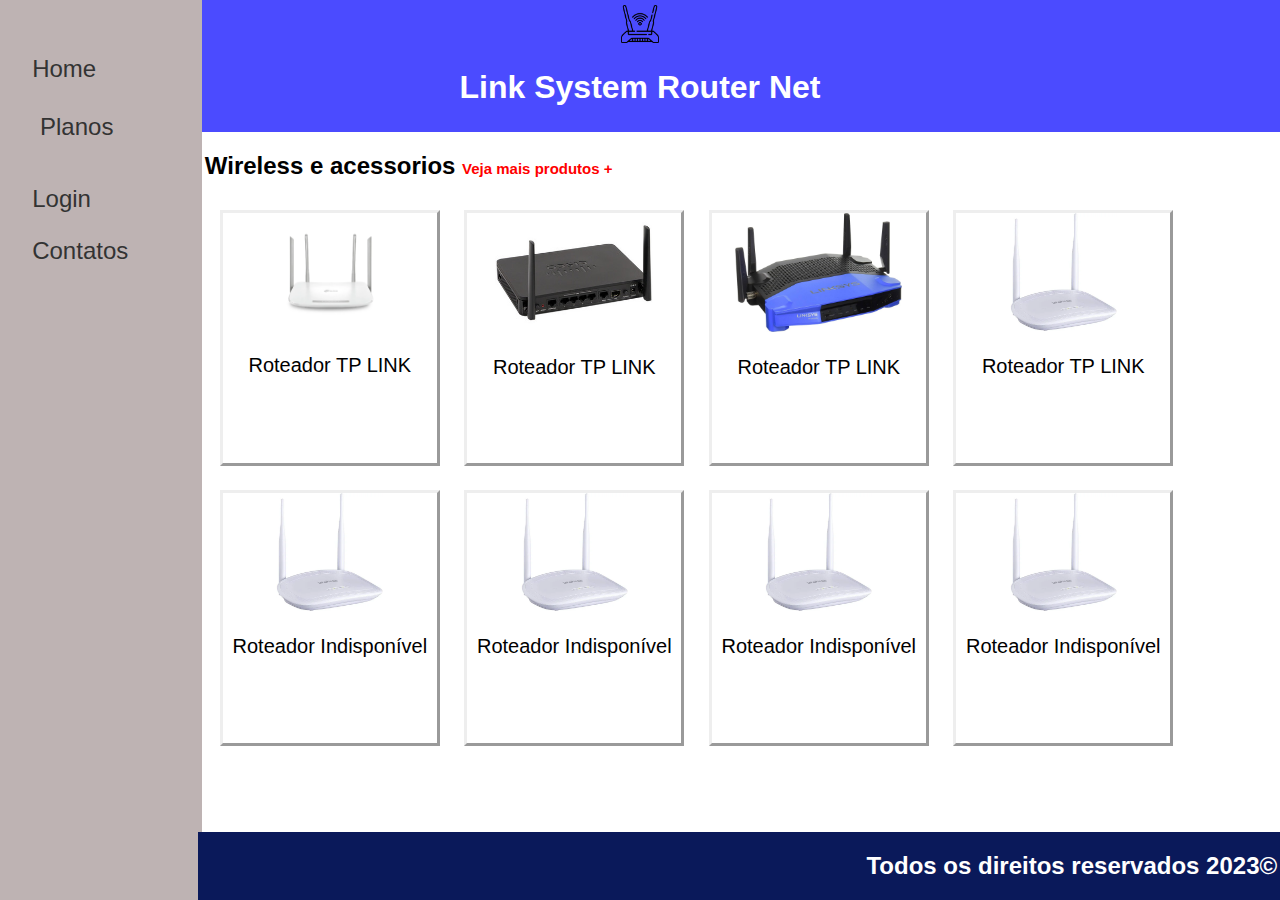
<file: Atividade/index.html>
<!DOCTYPE html>
<html lang="en">
<head>
    <meta charset="UTF-8">
    <meta name="viewport" content="width=device-width, initial-scale=1.0">
    <title>Homepage</title>
    <link rel="stylesheet" href="CSS/style.css">
    <link rel="icon" href="Imagens/wifi-16.ico">
</head>
<body>
    <header>
        <img src="Imagens/3069321.png" alt="" width="3%">
        <h1>Link System Router Net</h1>       
    </header>
    <nav class="menu">
        <ul>
            <li><a href="index.html">Home</a></li>
            <div class="dropdown">
                <button class="mainmenubtn"><a href="planos.html">Planos</a></button>
                <div class="dropdown-child">
                    <a href="#">Vivo</a>
                    <a href="#">Fasternet</a>
                    <a href="#">Claro</a>
                    <a href="#">Suporte</a>
                </div>
            </div>
            <li><a href="#">Login</a></li>
            <li><a href="contatos.html">Contatos</a></li>
        </ul>
    </nav>
    <main class="container">
        <h2>Wireless e acessorios <a href="#" class="produtos">Veja mais produtos +</a></h2>
        <section class="primeiro-bloco">
            <div class="block" id="img1"><img src="Imagens/roteador.webp" alt="" width="55%" onclick="alert('Não tem mais otário')">
                <p class="rotulo">Roteador TP LINK</p></div>
            <div class="block" id="img2"><img src="Imagens/cisco.jpg" alt="" width="74%" onclick="alert('Não tem mais otário')">
                <p class="rotulo">Roteador TP LINK</p></div>
            <div class="block" id="img3"><img src="Imagens/linksys.jpg" alt="" width="78%" onclick="alert('Não tem mais otário')">
                <p class="rotulo">Roteador TP LINK</p></div>
            <div class="block" id="img4"><img src="Imagens/intelbras.webp" alt="" width="50%" onclick="alert('Não tem mais otário')">
                <p class="rotulo">Roteador TP LINK</p></div>
            <br>
            <div class="block" id="img4"><img src="Imagens/intelbras.webp" alt="" width="50%" onclick="alert('Não tem mais otário')">
                <p class="rotulo">Roteador Indisponível</p></div>
            <div class="block" id="img4"><img src="Imagens/intelbras.webp" alt="" width="50%" onclick="alert('Não tem mais otário')">
                <p class="rotulo">Roteador Indisponível</p></div>
            <div class="block" id="img4"><img src="Imagens/intelbras.webp" alt="" width="50%" onclick="alert('Não tem mais otário')">
                <p class="rotulo">Roteador Indisponível</p></div>
            <div class="block" id="img4"><img src="Imagens/intelbras.webp" alt="" width="50%" onclick="alert('Não tem mais otário')">
                <p class="rotulo">Roteador Indisponível</div></p><div>           
        </section>
          </div>
    </main>
    <footer>
        <h2>Todos os direitos reservados 2023©</h2>
        <div class="contato">

        </div>
    </footer>
</body>
</html>
</file>
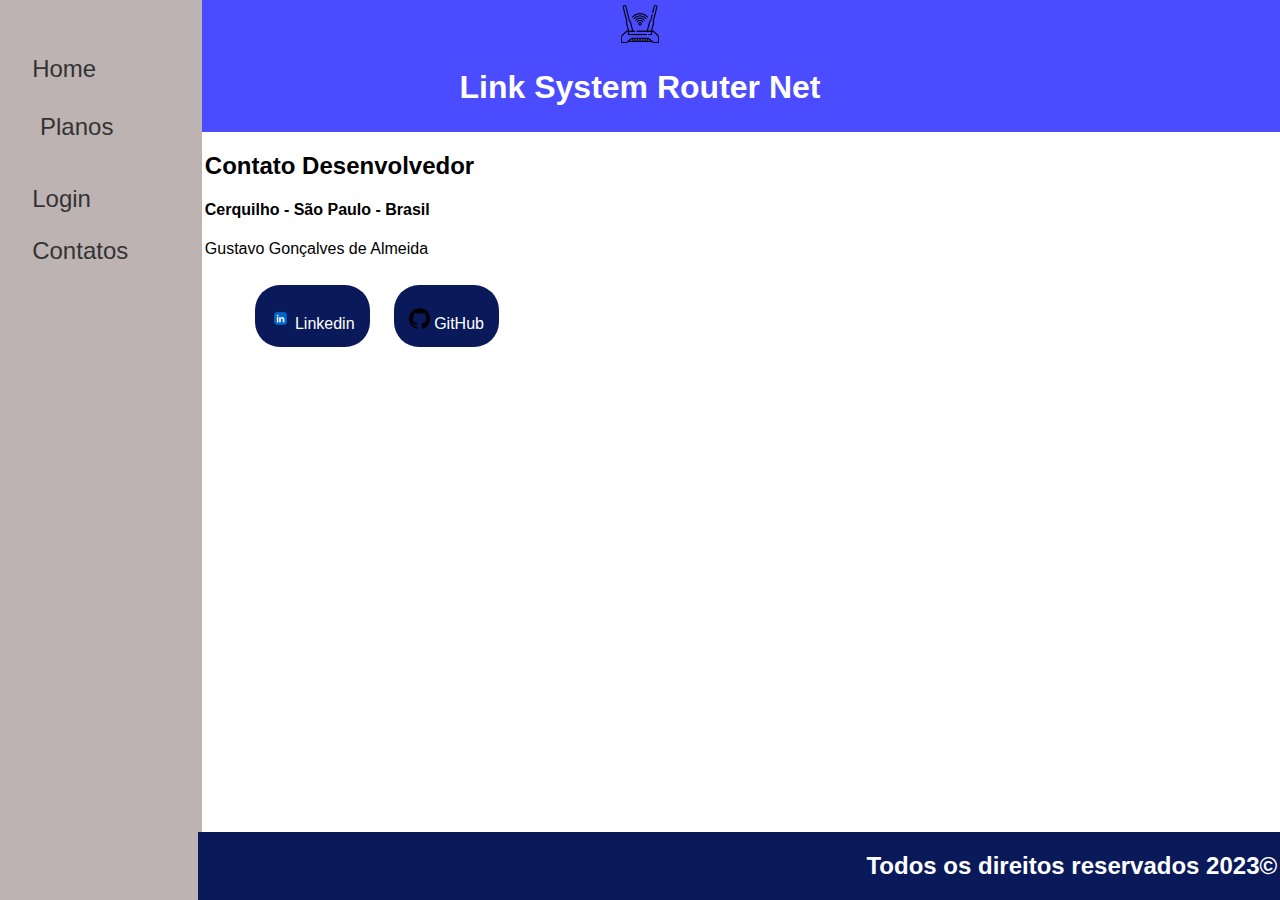
<file: Atividade/contatos.html>
<!DOCTYPE html>
<html lang="en">
<head>
    <meta charset="UTF-8">
    <meta name="viewport" content="width=device-width, initial-scale=1.0">
    <title>Homepage</title>
    <link rel="stylesheet" href="CSS/style.css">
    <link rel="icon" href="Imagens/wifi-16.ico">
</head>
<body>
    <header>
        <img src="Imagens/3069321.png" alt="" width="3%">
        <h1>Link System Router Net</h1>       
    </header>
    <nav class="menu">
        <ul>
            <li><a href="index.html">Home</a></li>
            <div class="dropdown">
                <button class="mainmenubtn"><a href="planos.html">Planos</a></button>
                <div class="dropdown-child">
                    <a href="#">Vivo</a>
                    <a href="#">Fasternet</a>
                    <a href="#">Claro</a>
                    <a href="#">Suporte</a>
                </div>
            </div>
            <li><a href="#">Login</a></li>
            <li><a href="contatos.html" id=>Contatos</a></li>
        </ul>
    </nav>
    <main class="container">
        <div class="contact">
            <h2>Contato Desenvolvedor</h2>
            <h4>Cerquilho - São Paulo - Brasil</h4>
            <p>Gustavo Gonçalves de Almeida</p>
            <div class="linksAcessos">
                <ul>
                    <li><img src="Imagens/linkedin.webp" alt="" title="Linkedin" width="2%"><a href="https://www.linkedin.com/in/gustavo-gon%C3%A7alves-de-almeida-9b2783210/"> Linkedin</a></li>
                    <li><img src="Imagens/github.png" alt="" title="GitHub" width="2%"><a href="https://github.com/GustavoREDFOX"> GitHub</a></li>
                </ul>
            </div>   
        </div>
    </main>
    <footer>
        <h2>Todos os direitos reservados 2023©</h2>
        <div class="contato">

        </div>
    </footer>
</body>
</html>
</file>
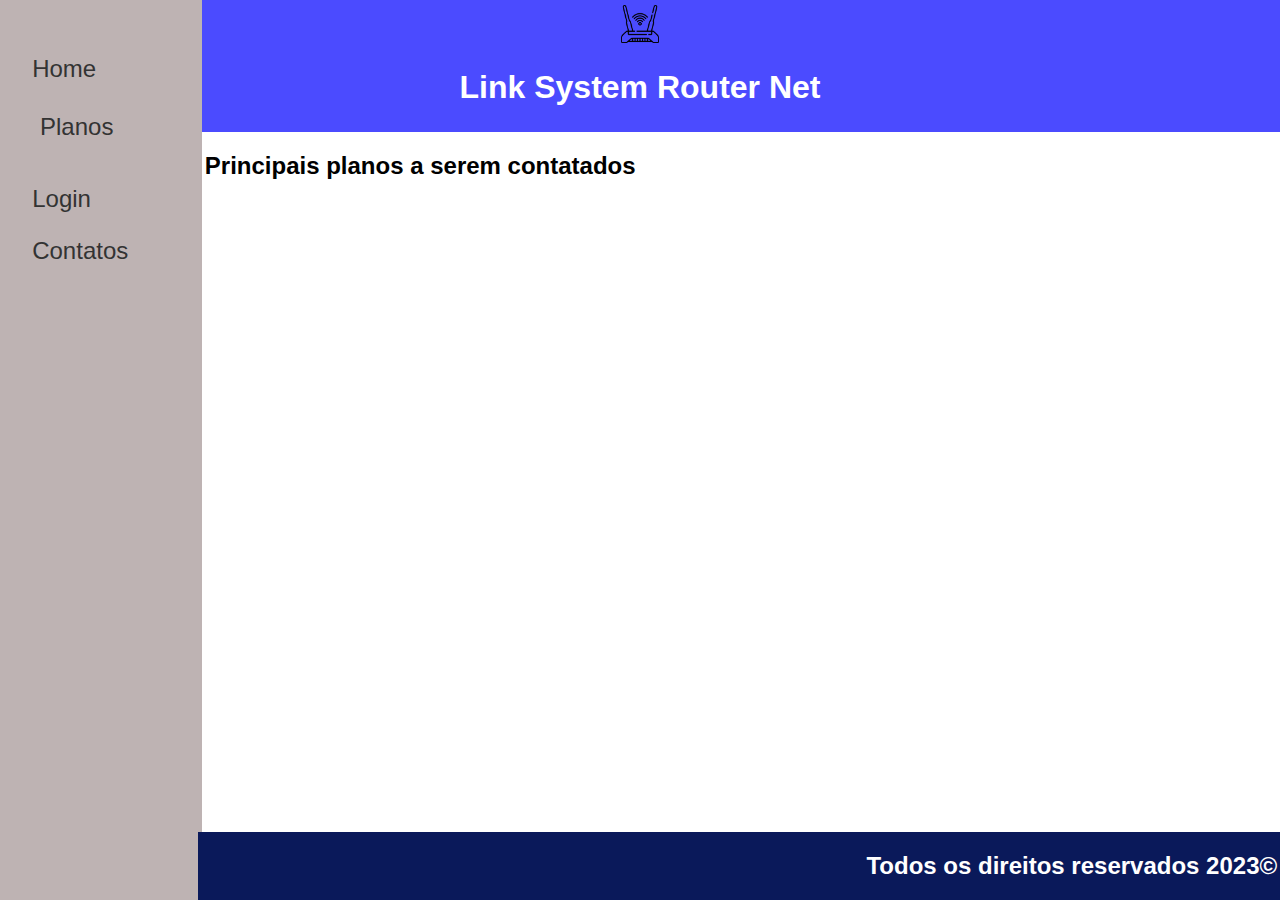
<file: Atividade/planos.html>
<!DOCTYPE html>
<html lang="en">
<head>
    <meta charset="UTF-8">
    <meta name="viewport" content="width=device-width, initial-scale=1.0">
    <title>Homepage</title>
    <link rel="stylesheet" href="CSS/style.css">
    <link rel="icon" href="Imagens/wifi-16.ico">
</head>
<body>
    <header>
        <img src="Imagens/3069321.png" alt="" width="3%">
        <h1>Link System Router Net</h1>       
    </header>
    <nav class="menu">
        <ul>
            <li><a href="index.html">Home</a></li>
            <div class="dropdown">
                <button class="mainmenubtn"><a href="planos.html">Planos</a></button>
                <div class="dropdown-child">
                    <a href="#">Vivo</a>
                    <a href="#">Fasternet</a>
                    <a href="#">Claro</a>
                    <a href="#">Suporte</a>
                </div>
            </div>
            <li><a href="#">Login</a></li>
            <li><a href="contatos.html" id=>Contatos</a></li>
        </ul>
    </nav>
    <main class="container">
            <h2>Principais planos a serem contatados</h2>
        

    </main>
    <footer>
        <h2>Todos os direitos reservados 2023©</h2>
        <div class="contato">

        </div>
    </footer>
</body>
</html>
</file>
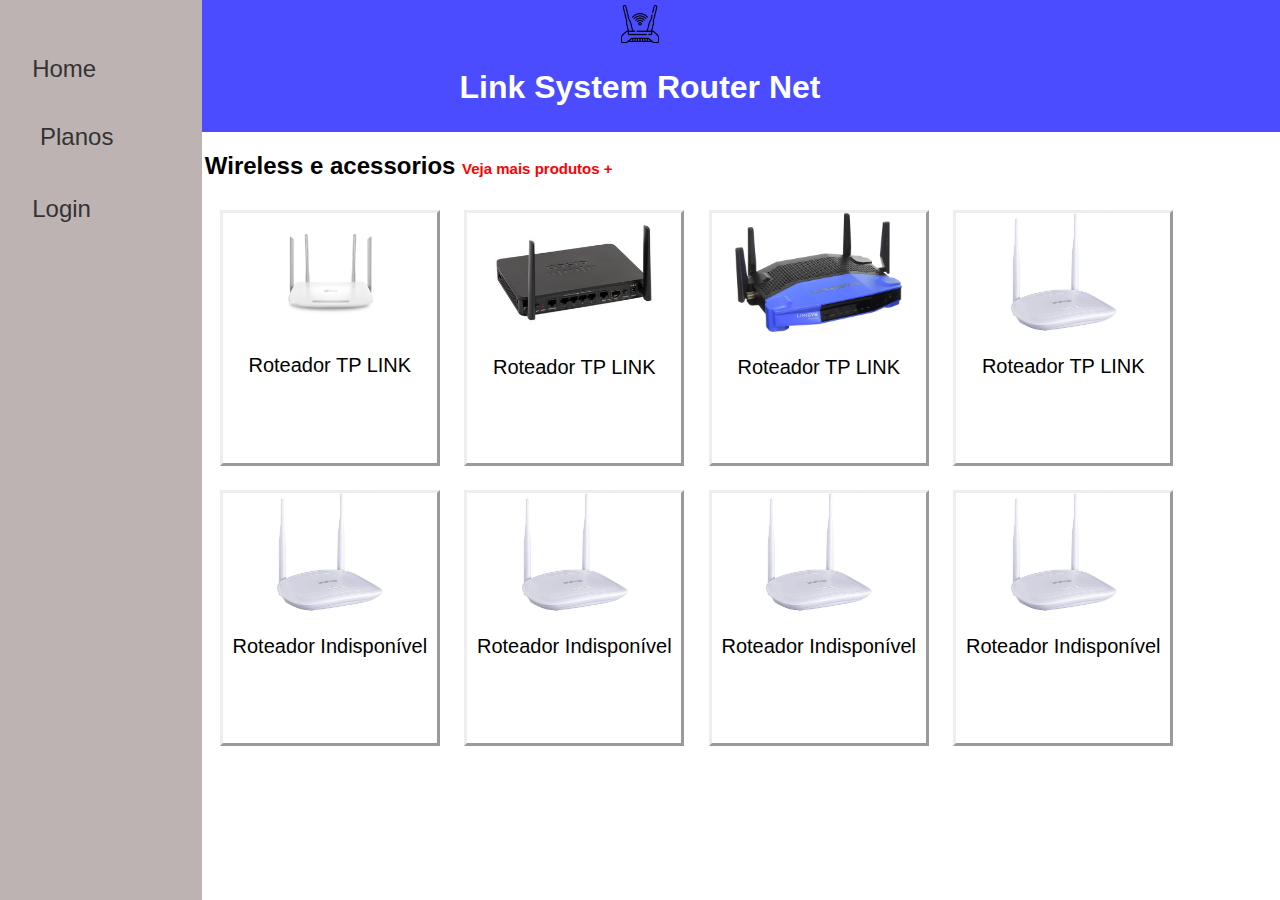
<file: Atividade/teste.html>
<!DOCTYPE html>
<html lang="en">
<head>
    <meta charset="UTF-8">
    <meta name="viewport" content="width=device-width, initial-scale=1.0">
    <title>Homepage</title>
    <link rel="stylesheet" href="CSS/desing.css">
    <link rel="icon" href="Imagens/wifi-16.ico">
</head>
<body>
    <header>
        <img src="Imagens/3069321.png" alt="" width="3%">
        <h1>Link System Router Net</h1>       
    </header>
    <nav class="menu">
        <ul>
            <li><a href="teste.html">Home</a></li>
            <div class="dropdown">
                <button class="mainmenubtn"><a href="#">Planos</a></button>
                <div class="dropdown-child">
                    <a href="#">Vivo</a>
                    <a href="#">Fasternet</a>
                    <a href="#">Claro</a>
                    <a href="#">Suporte</a>
                </div>
            </div>
            <li><a href="#">Login</a></li>
        </ul>
    </nav>
    <main class="container">
        <h2>Wireless e acessorios <a href="#" class="produtos">Veja mais produtos +</a></h2>
        <section class="primeiro-bloco">
            <div class="block" id="img1"><img src="Imagens/roteador.webp" alt="" width="55%" onclick="alert('Não tem mais otário')">
                <p class="rotulo">Roteador TP LINK</p></div>
            <div class="block" id="img2"><img src="Imagens/cisco.jpg" alt="" width="74%" onclick="alert('Não tem mais otário')">
                <p class="rotulo">Roteador TP LINK</p></div>
            <div class="block" id="img3"><img src="Imagens/linksys.jpg" alt="" width="78%" onclick="alert('Não tem mais otário')">
                <p class="rotulo">Roteador TP LINK</p></div>
            <div class="block" id="img4"><img src="Imagens/intelbras.webp" alt="" width="50%" onclick="alert('Não tem mais otário')">
                <p class="rotulo">Roteador TP LINK</p></div>
            <br>
            <div class="block" id="img4"><img src="Imagens/intelbras.webp" alt="" width="50%" onclick="alert('Não tem mais otário')">
                <p class="rotulo">Roteador Indisponível</p></div>
            <div class="block" id="img4"><img src="Imagens/intelbras.webp" alt="" width="50%" onclick="alert('Não tem mais otário')">
                <p class="rotulo">Roteador Indisponível</p></div>
            <div class="block" id="img4"><img src="Imagens/intelbras.webp" alt="" width="50%" onclick="alert('Não tem mais otário')">
                <p class="rotulo">Roteador Indisponível</p></div>
            <div class="block" id="img4"><img src="Imagens/intelbras.webp" alt="" width="50%" onclick="alert('Não tem mais otário')">
                <p class="rotulo">Roteador Indisponível</div></p><div>           
        </section>
          </div>
    </main>
    <footer>
        <h2>Todos os direitos reservados 2023©</h2>
        <div class="contato">
            <h6>Cerquilho - São Paulo - Brasil</h6>
            <h6>CEP: 18523-158</h6>
            <h6>Linkedin:<a href="https://www.linkedin.com/in/gustavo-gon%C3%A7alves-de-almeida-9b2783210/">Gustavo Gonçalves de Almeida</a></h6>
            <h6>GitHub: <a href="https://github.com/GustavoREDFOX">Repositórios REDFOX GustavoREDFOX</a></h6>
        </div>
    </footer>
</body>
</html>
</file>
<file: Atividade/CSS/style.css>
body{
    margin: 0;
    padding: 0;
    font-family: 'Segoe UI', Tahoma, Geneva, Verdana, sans-serif;
}
header{
    background-color: rgb(75, 75, 255);
    padding: 5px;
    text-align: center;
    color: #fff;
}
header h1 img{
    margin-left: 10px;
}
.menu{
    background-color: #beb3b3;
    padding: 5px;
    position:fixed;
    left: 0;
    top: 0;
    width: 15%;
    height: 100%;
}
.menu ul{
    list-style: none;
    padding: 10px;
    border-radius: 10px;
    
}
.menu ul li{
    margin-top: 24px;
    background-color: #beb3b3;
}
.menu ul li a{
    text-decoration: none;
    color: #333;
    margin-left: 10%;
    font-size: 24px;
}
.menu ul li a:hover{
    transition: 0.4s;
    background-color: #333;
    padding: 10px;
    color: #fff;
    padding-right: 90px;
}
.menu ul li a:active{
    transition: 0.2s;
    background-color: #fff;
    color: black;
}
.mainmenubtn {
    color: #333;
    background-color: #beb3b3;
    border: none;
    cursor: pointer;
    padding: 20px;
    margin-top: 10px;
    font-family:'Segoe UI', Tahoma, Geneva, Verdana, sans-serif;
    font-size: 24px;
    padding-left: 25px;
    padding-top: 0,auto;
    padding-bottom: 0,auto;
    padding-right: 50px;
}
.mainmenubtn a{
    text-decoration: none;
    color: #333;
}
.mainmenubtn a:hover {
    background-color: #333;
    color: #fff;
    transition: 0.5s;
    padding-right: 90px;
    padding-top: 10px;
    padding-bottom: 10px;
    padding-left: 10px;
}
.mainmenubtn a:active{
    background-color: #fff;
    color: #000;
    transition: 0.2s;
}
.dropdown {
    position: relative;
    display: inline-block;
}
.dropdown-child {
    display: none;
    min-width: 120px;
    padding-right: 120px
}
.dropdown-child a {
    color: #000;
    padding: 10px;
    text-decoration: none;
    display: block;
    margin-left: 15%;
    padding-right: 100px;
}
.dropdown-child a:hover {
    color: white;
    background-color: #333;
    transition: 0.3s;
    scale: 1.1;
    margin-left: 15%;
    padding-right: 100px;
}
.dropdown:hover .dropdown-child {
    display: block;
    transition: 0.3s;
}
.container{
    margin-left: 16%;
}
.block{
    width: 100px;
    height: 250px;
    border:outset;
    width: 20%;
    text-align: center;
    display: inline-block;
    margin: 10px;
    overflow: hidden;
}
.block:hover{
    scale: 1.1;
    transition: 0.4s;
}
.block:active{
    scale: 0.9;
    transition: 0.3s;
}
main .rotulo{
    bottom: 0;
}
.primeiro-bloco{
    margin-left: 5px;
    display: inline-block;}

.primeiro-bloco p{
    font-size: 20px;
}
.produtos{
    text-decoration: none;
    font-size: 15px;
    color: red;
}
.produtos:hover{
    color: blue;
    transition: 0.3s;
}
.planosTable{
    margin-top: 50px;
    width: 30%;
    background-color: yellow;
    border-color: #0a195a;
    border: double;
    text-align: center;
    margin: 10%;
}
.contact{
    
    display: inline;
    
}
.contact a{
    text-decoration: none;
    color: #333;
}
.linksAcessos{

}
.linksAcessos ul{
    margin-top: 50px;
    list-style-type: none;
}
.linksAcessos ul li{
    display: inline;
    padding: 15px;
    background-color: #0a195a;
    border-radius: 25px;
    margin: 10px;
    padding-top: 30px;
}
.linksAcessos ul li:hover{
    background-color: #333;
    transition: 0.3s;
}
.linksAcessos ul li a:active{
    background-color: #rgb(75, 75, 255);
}
.linksAcessos img{
    
}
.linksAcessos a{
    color: #fff;
}

footer{
    margin-left: 15.5%;
    position: fixed;
    background: #0a195a;
    padding-left: 10px;
    bottom: 0;
    padding-right: 10px;
    width: 83.5%;
    color: #fff;
    text-align: right;
}
</file>
<file: Atividade/CSS/desing.css>
body{
    margin: 0;
    padding: 0;
    font-family: 'Segoe UI', Tahoma, Geneva, Verdana, sans-serif;
}
header{
    background-color: rgb(75, 75, 255);
    padding: 5px;
    text-align: center;
    color: #fff;
}
header h1 img{
    margin-left: 10px;
}
.menu{
    background-color: #beb3b3;
    padding: 5px;
    position:fixed;
    left: 0;
    top: 0;
    width: 15%;
    height: 100%;
}
.contato{
    margin: 0;
    padding: 0;
    left: 0;
    bottom: 0;
}
.menu ul{
    list-style: none;
    padding: 10px;
    border-radius: 10px;
    
}
.menu ul li{
    margin-top: 24px;
    background-color: #beb3b3;
}
.menu ul li a{
    text-decoration: none;
    color: #333;
    margin-left: 10%;
    font-size: 24px;
}
.menu ul li a:hover{
    transition: 0.4s;
    background-color: #333;
    padding: 10px;
    color: #fff;
    padding-right: 90px;
}
.menu ul li a:active{
    transition: 0.2s;
    background-color: #fff;
    color: black;
}
.mainmenubtn {
    color: #333;
    background-color: #beb3b3;
    border: none;
    cursor: pointer;
    padding: 20px;
    margin-top: 20px;
    font-family:'Segoe UI', Tahoma, Geneva, Verdana, sans-serif;
    font-size: 24px;
    padding-left: 25px;
    padding-top: 0, auto;
    padding-bottom: 0, auto;
    padding-right: 50px;
}
.mainmenubtn a{
    text-decoration: none;
    color: #333;
}
.mainmenubtn a:hover {
    background-color: #333;
    color: #fff;
    transition: 0.5s;
    padding-right: 90px;
    padding-top: 10px;
    padding-bottom: 10px;
    padding-left: 10px;
}
.dropdown {
    position: relative;
    display: inline-block;
}
.dropdown-child {
    display: none;
    background-color: ;
    min-width: 120px;
    padding-right: 120px
}
.dropdown-child a {
    color: #000;
    padding: 20px;
    text-decoration: none;
    display: block;
    margin-left: 15%;
    padding-right: 100px;
}
.dropdown-child a:hover {
    color: white;
    background-color: #333;
    transition: 0.3s;
    scale: 1.1;
    margin-left: 15%;
    padding-right: 100px;
}
.dropdown:hover .dropdown-child {
    display: block;
    transition: 0.3s;
}
.container{
    margin-left: 16%;
}
.block{
    width: 100px;
    height: 250px;
    border:outset;
    width: 20%;
    text-align: center;
    display: inline-block;
    margin: 10px;
    overflow: hidden;
}
.block:hover{
    scale: 1.1;
    transition: 0.4s;
}
.block:active{
    scale: 0.9;
    transition: 0.3s;
}
main .rotulo{
    bottom: 0;
}
.primeiro-bloco{
    margin-left: 5px;
    display: inline-block;}

.primeiro-bloco p{
    font-size: 20px;
}
.produtos{
    text-decoration: none;
    font-size: 15px;
    color: red;
}
.produtos:hover{
    color: blue;
    transition: 0.3s;
}
.planosTable{
    margin-top: 50px;
    width: 30%;
    background-color: yellow;
    border-color: #0a195a;
    border: double;
    text-align: center;
    margin: 10%;
}
footer{
    margin-left: 15.5%;
    position: fixed;
    background: #0a195a;
    padding-left: 10px;
    bottom: 0;
    padding-right: 10px;
    width: 83.5%;
    color: #fff;
    text-align: right;
    display: none;
}
footer .contato{
    left: 0;
    bottom: 0;
}
</file>
